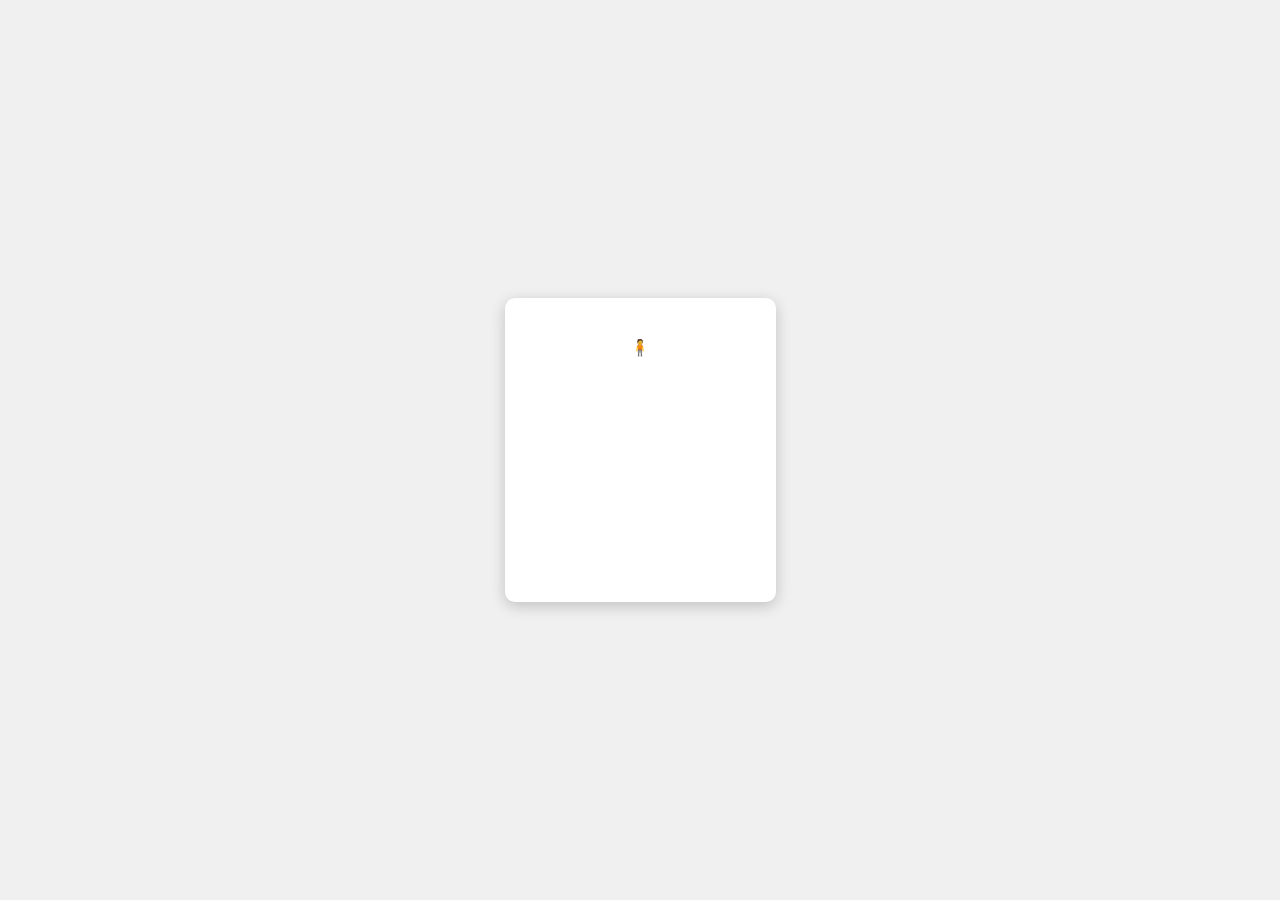
<file: index.html>
<!DOCTYPE html>
<html lang="en">
<head>
    <meta charset="UTF-8">
    <meta name="viewport" content="width=device-width, initial-scale=1.0">
    <title>Animated Login Form</title>
    <link rel="stylesheet" href="styles.css">
</head>
<body>
    <div class="container">
        <div id="character">
            <!-- तुम यहाँ अपनी एनिमेटेड कैरेक्टर की इमेज या GIF रख सकते हो -->
            🧍
        </div>
        <div id="loginForm" class="hidden">
            <h2>Login</h2>
            <input type="text" placeholder="Username" required>
            <input type="password" placeholder="Password" required>
            <button>Login</button>
        </div>
    </div>
    <script src="script.js"></script>
</body>
</html>
</file>
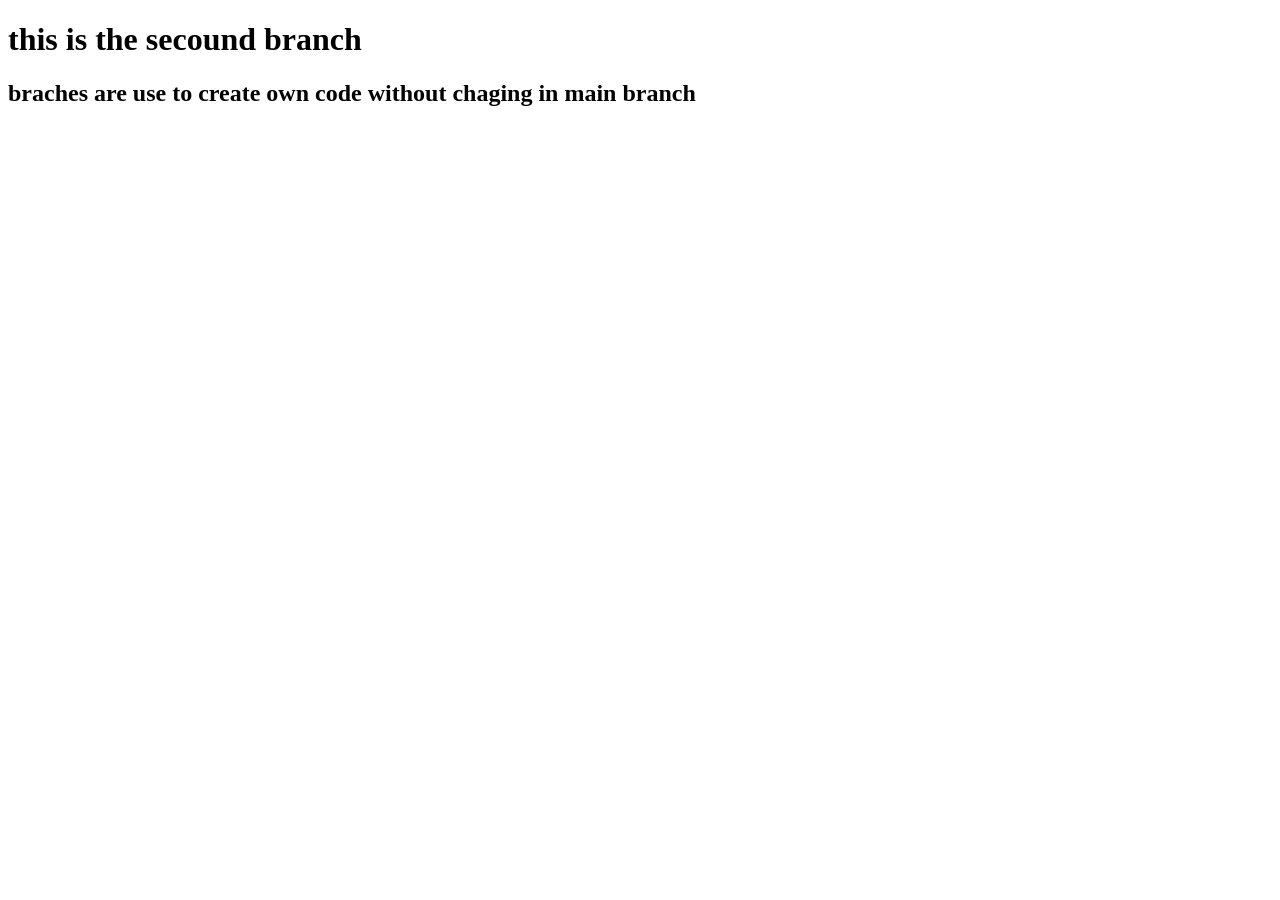
<file: sec.html>
<!DOCTYPE html>
<html lang="en">
<head>
    <meta charset="UTF-8">
    <meta name="viewport" content="width=device-width, initial-scale=1.0">
    <title>Document</title>
</head>
<body>
    <h1> this is the secound branch</h1>

    <H2> braches are use to create own code without chaging in main branch</H2>
</body>
</html>
</file>
<file: styles.css>
body {
    margin: 0;
    height: 100vh;
    background-color: #f0f0f0;
    display: flex;
    justify-content: center;
    align-items: center;
}

.container {
    text-align: center;
    background-color: white;
    padding: 40px;
    border-radius: 10px;
    box-shadow: 0 4px 15px rgba(0,0,0,0.2);
    animation: fadeIn 2s;
}

#loginForm {
    margin-top: 30px;
}

.hidden {
    opacity: 0;
    transform: translateY(-50px);
    transition: all 1s ease;
}

.show {
    opacity: 1;
    transform: translateY(0);
}

@keyframes fadeIn {
    from { opacity: 0; }
    to { opacity: 1; }
}

input {
    display: block;
    width: 80%;
    margin: 10px auto;
    padding: 10px;
    border: 1px solid #ddd;
    border-radius: 5px;
}

button {
    padding: 10px 20px;
    background-color: #28a745;
    color: white;
    border: none;
    border-radius: 5px;
    cursor: pointer;
    transition: background-color 0.3s;
}

button:hover {
    background-color: #218838;
}
</file>
